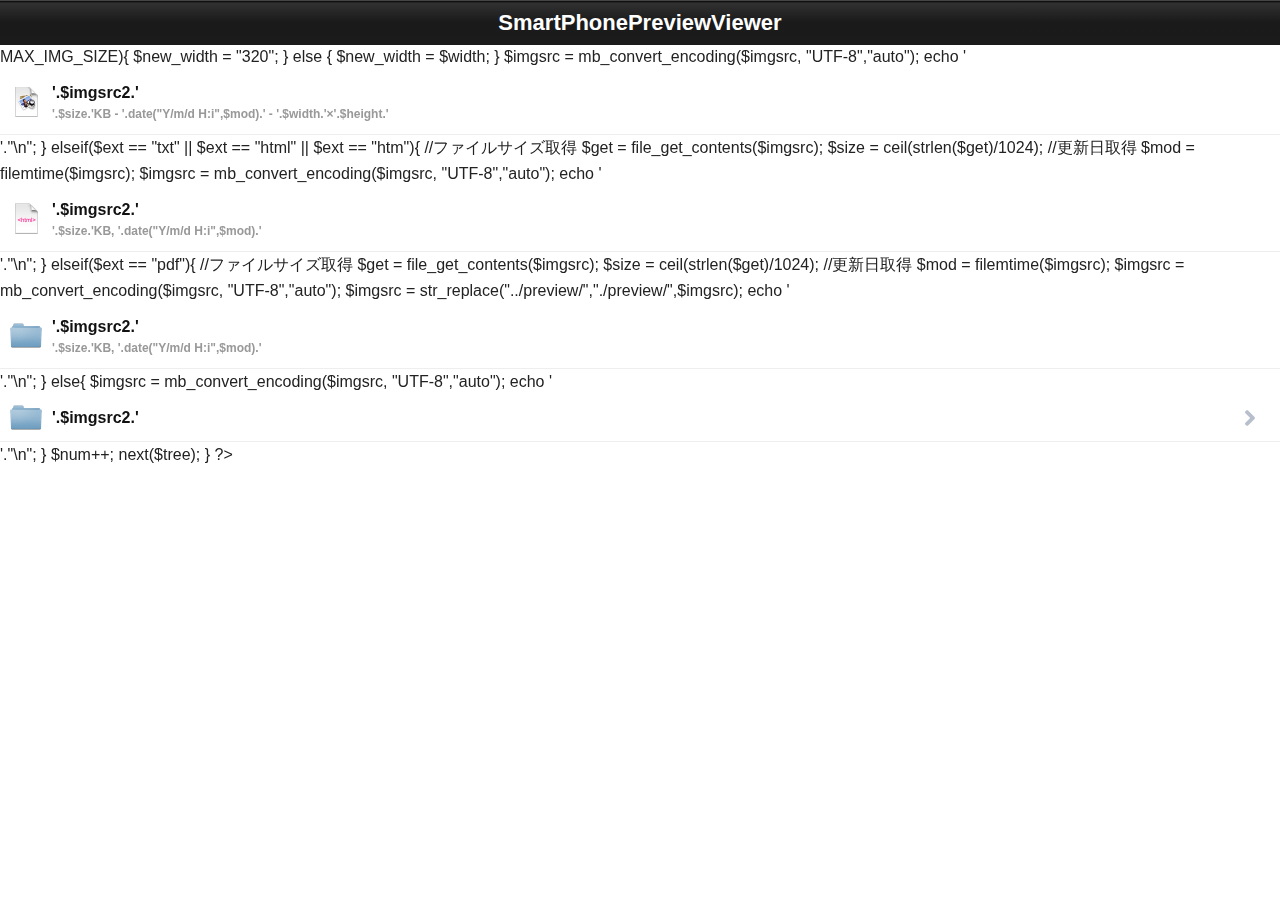
<file: sample/index.html>
<!DOCTYPE html>
<html lang="ja">
<head>
<meta charset="UTF-8">
<title>SmartPhonePreviewViewer</title>
<meta name="apple-mobile-web-app-title" content="SPPV">
<meta name="apple-mobile-web-app-capable" content="yes">
<meta name="apple-mobile-web-app-status-bar-style" content="black">
<meta name="format-detection" content="telephone=no">
<meta name="viewport" content="initial-scale=1.0,user-scalable=0">
<!-- css -->
<link rel="stylesheet" href="./lib/app.css">
<!-- icon -->
<link rel="shortcut icon" href="./lib/img/startup/favicon.ico">
<link rel="apple-touch-icon" href="./lib/img/startup/webclip.png">
<!-- startup for iPad3 - portrait (1536x2008) -->
<link rel="apple-touch-startup-image" href="./lib/img/startup/startup_ipad3_1536x2008.png" media="(device-width: 768px) and (orientation:portrait) and (-webkit-min-device-pixel-ratio: 2)">
<!-- startup for iPad3 - landscape (2048x1496) -->
<link rel="apple-touch-startup-image" href="./lib/img/startup/startup_ipad3_2048x1496.png" media="(device-width: 768px) and (orientation:landscape) and (-webkit-min-device-pixel-ratio: 2)">
<!-- startup for iPad - portrait (768x1004) -->
<link rel="apple-touch-startup-image" href="./lib/img/startup/startup_ipad_768x1004.png" media="(device-width: 768px) and (orientation:portrait)">
<!-- startup for iPad - landscape (1024x748) -->
<link rel="apple-touch-startup-image" href="./lib/img/startup/startup_ipad_1024x748.png" media="(device-width: 768px) and (orientation:landscape)">
<!-- startup for iPhone5 (640x1016) -->
<link rel="apple-touch-startup-image" href="./lib/img/startup/startup_640x1016.png" media="(device-height: 568px)">
<!-- startup for iPhone4 (640x920) -->
<link rel="apple-touch-startup-image" href="./lib/img/startup/startup_640x920.png" media="(device-height: 480px)">
<!-- startup for iPhone (320x460) -->
<link rel="apple-touch-startup-image" href="./lib/img/startup/startup_320x460.png" media="(max-device-width: 320px)">
</head>
<body>
<div id="initload" class="load">
<p class="txt">読み込み中</p>
<p class="attention">読み込みが完了しない場合は、<a href="./">こちらから</a>ホームに戻り下さい。</p>
</div>
<div id="wrapper" class="cfx load writing">
<div id="mainview" class="cfx">
<div id="view1" class="cts">
<header><h1><span></span></h1></header>
<div id="iscts1" class="iscts">
<div>
<ul id="gnav1" class="mainlist"></ul>
</div>
</div>
</div>
</div>
<div id="headbg"></div>
</div>
<script src="./lib/app.js"></script>
</body>
</html>
</file>
<file: sample/lib/app.css>
@charset "utf-8";*{margin:0;padding:0;-webkit-tap-highlight-color:transparent}html,body{height:100%}body{text-align:center;-webkit-text-size-adjust:none;background:#fff;color:#000;font-family:'Helvetica';overflow:hidden}h1,h2,h3,h4,h5,h6,div,p,pre,ul,ol,dl,dt,dd,address,form,blockquote{margin:0;padding:0;line-height:1.6;text-align:left;display:block}img{border:none;vertical-align:middle}a:link{color:#0052ff;text-decoration:none}a:visited{color:#0052ff}a:hover{color:#0099ff;text-decoration:underline}a:active{color:#339966}ul,ul li{list-style-type:none}ol,ol li{list-style-type:decimal}.cfx:after{display:block;clear:both;height:0;visibility:hidden;content:".";line-height:0;font-size:0.1em}::-webkit-scrollbar{width:12px;height:12px;background-color:#eeeeee;border-left:1px solid #e4e4e4}::-webkit-scrollbar:horizontal{border-top:1px solid #e4e4e4;height:12px}::-webkit-scrollbar-button{display:none}::-webkit-scrollbar-piece{background:#bbb}::-webkit-scrollbar-thumb{overflow:hidden;background:#2E3033;background-color:rgba(0,0,0,0.2);-webkit-box-shadow:inset 1px 1px 0 rgba(0,0,0,0.1),inset 0 -1px 0 rgba(0,0,0,0.07)}::-webkit-scrollbar-thumb:hover{background-color:rgba(0,0,0,0.1)}::-webkit-scrollbar-button{display:none}::-webkit-scrollbar-corner{background-color:transparent}#change_os::-webkit-scrollbar{width:8px;height:8px;background-color:#eeeeee;border-left:1px solid #e4e4e4}#change_os::-webkit-scrollbar:horizontal{border-top:1px solid #e4e4e4;height:8px}#change_os::-webkit-scrollbar-button{display:none}#change_os::-webkit-scrollbar-piece{background:#bbb}#change_os::-webkit-scrollbar-thumb{overflow:hidden;background:#2E3033;background-color:rgba(0,0,0,0.2);-webkit-box-shadow:inset 1px 1px 0 rgba(0,0,0,0.1),inset 0 -1px 0 rgba(0,0,0,0.07)}#change_os::-webkit-scrollbar-thumb:hover{background-color:rgba(0,0,0,0.1)}#change_os::-webkit-scrollbar-button{display:none}#change_os::-webkit-scrollbar-corner{background-color:transparent}body{width:100%;height:100%}body.recommendChrome{position:relative;background:#efefef}body.recommendChrome .frm{position:absolute;top:50%;left:50%;width:500px;height:300px;margin:-200px 0 0 -250px;text-align:center}body.recommendChrome .vis,body.recommendChrome .txt{text-align:center}body.recommendChrome .txt{margin-top:20px}body.recommendChrome .btn{margin-top:20px;background:#0370EA;border:1px solid #076BD2;border-radius:3px;color:white !important;display:inline-block;font-size:13px;font-weight:700;line-height:1.3;padding:8px 25px;text-align:center;text-decoration:none !important;text-shadow:1px 1px 1px #076BD2}body.recommendChrome .btn:hover{background:#2a8cfc;cursor:pointer}body.recommendChrome a{color:#666666;text-decoration:none}#initload{position:fixed;top:0;left:0;z-index:2000;width:100%;height:100%;background-color:#ffffff}#initload p.txt{position:absolute;top:50%;left:50%;width:200px;height:30px;margin:-60px 0 0 -100px;text-align:center;color:#ccc}#initload .attention{position:absolute;right:20px;bottom:20px;font-size:12px;color:#999999}.spmode #initload .attention{right:0;padding:20px}#wrapper{position:relative;width:100%;height:100%;overflow:hidden;z-index:1;background-color:#ffffff}.chrome #wrapper{min-width:768px}#mainview{position:relative;z-index:2;height:100%}.cts{position:relative;width:100%;height:100%;overflow:hidden;color:#222;-webkit-transition:-webkit-transform .4s ease-in-out;-moz-transition:-moz-transform .4s ease-in-out}#headbg,header,.spmode #head,#foot,#ori_head{border-top:1px solid #444;background:-webkit-gradient(linear, 50% 0%, 50% 100%, color-stop(0%, #070707), color-stop(5%, #313131), color-stop(48%, #1a1a1a), color-stop(100%, #1b1b1b));background:-webkit-linear-gradient(top, #070707 0%,#313131 5%,#1a1a1a 48%,#1b1b1b 100%);background:-moz-linear-gradient(top, #070707 0%,#313131 5%,#1a1a1a 48%,#1b1b1b 100%);background:-o-linear-gradient(top, #070707 0%,#313131 5%,#1a1a1a 48%,#1b1b1b 100%);background:linear-gradient(top, #070707 0%,#313131 5%,#1a1a1a 48%,#1b1b1b 100%)}.spmode .sccts #head{border-top:1px solid #444;background:-webkit-gradient(linear, 50% 0%, 50% 100%, color-stop(0%, rgba(7,7,7,0.8)), color-stop(5%, rgba(49,49,49,0.8)), color-stop(48%, rgba(26,26,26,0.8)), color-stop(100%, rgba(27,27,27,0.8)));background:-webkit-linear-gradient(top, rgba(7,7,7,0.8) 0%,rgba(49,49,49,0.8) 5%,rgba(26,26,26,0.8) 48%,rgba(27,27,27,0.8) 100%);background:-moz-linear-gradient(top, rgba(7,7,7,0.8) 0%,rgba(49,49,49,0.8) 5%,rgba(26,26,26,0.8) 48%,rgba(27,27,27,0.8) 100%);background:-o-linear-gradient(top, rgba(7,7,7,0.8) 0%,rgba(49,49,49,0.8) 5%,rgba(26,26,26,0.8) 48%,rgba(27,27,27,0.8) 100%);background:linear-gradient(top, rgba(7,7,7,0.8) 0%,rgba(49,49,49,0.8) 5%,rgba(26,26,26,0.8) 48%,rgba(27,27,27,0.8) 100%)}.ipadmode .sccts #head,.ipadmode .sccts #foot{background:-webkit-gradient(linear, 50% 0%, 50% 100%, color-stop(0%, #313131), color-stop(48%, #1a1a1a), color-stop(100%, #1b1b1b));background:-webkit-linear-gradient(top, #313131 0%,#1a1a1a 48%,#1b1b1b 100%);background:-moz-linear-gradient(top, #313131 0%,#1a1a1a 48%,#1b1b1b 100%);background:-o-linear-gradient(top, #313131 0%,#1a1a1a 48%,#1b1b1b 100%);background:linear-gradient(top, #313131 0%,#1a1a1a 48%,#1b1b1b 100%)}#change_os_list #change_os li.subt{background:-webkit-gradient(linear, 50% 0%, 50% 100%, color-stop(0%, #070707), color-stop(5%, #313131), color-stop(48%, #1a1a1a), color-stop(100%, #1b1b1b));background:-webkit-linear-gradient(top, #070707 0%,#313131 5%,#1a1a1a 48%,#1b1b1b 100%);background:-moz-linear-gradient(top, #070707 0%,#313131 5%,#1a1a1a 48%,#1b1b1b 100%);background:-o-linear-gradient(top, #070707 0%,#313131 5%,#1a1a1a 48%,#1b1b1b 100%);background:linear-gradient(top, #070707 0%,#313131 5%,#1a1a1a 48%,#1b1b1b 100%)}
/*
 * "LigatureSymbols" is lisenced under the SIL Open Font License
 * by http://kudakurage.com/ligature_symbols/
 */
@font-face{font-family:'LigatureSymbols';src:url("./font/LigatureSymbols-2.09.eot");src:url("./font/LigatureSymbols-2.09.eot?#iefix") format("embedded-opentype"),url("./font/LigatureSymbols-2.09.woff") format("woff"),url("./font/LigatureSymbols-2.09.ttf") format("truetype"),url("./font/LigatureSymbols-2.09.svg#LigatureSymbols") format("svg");font-weight:normal;font-style:normal}.ipadmode #setting .btn,#change_os_list .tit:before,#reload .btn,.ipadmode #external .btn,.sccts .icn_bk,#originalimgareafrm #mousescrollareatext:before,#originalimgareafrm #mousescrollareatext:after{font-family:'LigatureSymbols';-webkit-text-rendering:optimizeLegibility;-moz-text-rendering:optimizeLegibility;-ms-text-rendering:optimizeLegibility;-o-text-rendering:optimizeLegibility;text-rendering:optimizeLegibility;-webkit-font-smoothing:antialiased;-moz-font-smoothing:antialiased;-ms-font-smoothing:antialiased;-o-font-smoothing:antialiased;font-smoothing:antialiased}.mainlist li.dir a{background-image:url([data-uri]);background-repeat:no-repeat;-webkit-background-size:10px 16px;-moz-background-size:10px 16px;-o-background-size:10px 16px;background-size:10px 16px}.mainlist li,#ori_head:before{background-image:url([data-uri]);background-repeat:no-repeat;-webkit-background-size:32px 25px;-moz-background-size:32px 25px;-o-background-size:32px 25px;background-size:32px 25px}.mainlist li.img,#filename,#originalimgarea.single #ori_head:before{background-image:url([data-uri]);background-repeat:no-repeat;-webkit-background-size:23px 30px;-moz-background-size:23px 30px;-o-background-size:23px 30px;background-size:23px 30px}.mainlist li.txt{background-image:url([data-uri]);background-repeat:no-repeat;-webkit-background-size:23px 31px;-moz-background-size:23px 31px;-o-background-size:23px 31px;background-size:23px 31px}.mainlist li.html{background-image:url([data-uri]);background-repeat:no-repeat;-webkit-background-size:23px 31px;-moz-background-size:23px 31px;-o-background-size:23px 31px;background-size:23px 31px}.mainlist li.pdf{background-image:url([data-uri]);background-repeat:no-repeat;-webkit-background-size:30px 30px;-moz-background-size:30px 30px;-o-background-size:30px 30px;background-size:30px 30px}.load,#originalimgareafrm ul li{background:url([data-uri]);background-position:50% 50%;background-repeat:no-repeat;-webkit-background-size:24px 24px;-moz-background-size:24px 24px;-o-background-size:24px 24px;background-size:24px 24px}#wscroll section.load article{background-image:url([data-uri]);background-repeat:no-repeat;-webkit-background-size:24px 24px;-moz-background-size:24px 24px;-o-background-size:24px 24px;background-size:24px 24px}.ipadmode #setting .btn,#change_os_list .tit:before{color:#fff;font-size:38px;line-height:0.7}#reload .btn{color:#fff;font-size:38px;line-height:0.7}.ipadmode #external .btn{color:#fff;font-size:38px;line-height:0.6}#wscroll section.load{background-image:url([data-uri]);background-repeat:no-repeat;-webkit-background-size:130px 108px;-moz-background-size:130px 108px;-o-background-size:130px 108px;background-size:130px 108px}#headbg,header{position:absolute;top:0;left:0;z-index:1000;display:table;width:100%;height:44px}.spmode #head{width:100%;height:44px}#headbg{z-index:1}header h1{position:absolute;top:0;left:0;width:100%;line-height:44px;text-align:center;font-size:22px;font-weight:bold;color:#ffffff}header h1 span{overflow:hidden;text-overflow:ellipsis;white-space:nowrap;display:block}.spmode header h1{-webkit-box-sizing:border-box;-moz-box-sizing:border-box;box-sizing:border-box;padding-left:100px;text-align:left}.spmode #view1 header h1{padding-left:0}.spmode #view1 header h1 span{text-align:center}.ipadmode header h1 span{overflow:hidden;text-overflow:ellipsis;white-space:nowrap;max-width:600px;display:block;margin:0 auto}#head{width:50px;height:100%}#foot{z-index:1001;position:absolute;bottom:0;right:0;overflow:hidden;width:50px;height:100%;-webkit-transition:width .3s ease-in-out;-moz-transition:width .3s ease-in-out}.spmode #foot{top:0;right:0;bottom:auto;width:44px;height:44px;background:none;border-top:none}.spmode #setting,.spmode #external,.spmode #change_os_list{display:none}#head:hover{opacity:1}#head h1{position:absolute;top:0;left:0;width:100%;line-height:44px}#reload,#external,#setting{width:50px;height:50px;border-bottom:1px solid #000000;-webkit-box-shadow:rgba(255,255,255,0.1) 0 2px 0;-moz-box-shadow:rgba(255,255,255,0.1) 0 2px 0;box-shadow:rgba(255,255,255,0.1) 0 2px 0;-webkit-box-sizing:border-box;-moz-box-sizing:border-box;box-sizing:border-box}.ipadmode #reload:hover,.ipadmode #external:hover,.ipadmode #setting:hover{background-color:#121212}#reload{position:absolute;top:0;right:0;cursor:pointer}#reload .btn{cursor:pointer;position:absolute;top:12px;left:14px;width:24px;height:28px}.spmode #reload{border-bottom:none}.ipadmode #reload{position:absolute;top:0;right:0;cursor:pointer}.ipadmode #reload:hover .btn{-webkit-animation-play-state:running;-webkit-transform-origin:50% 50%;-webkit-animation-name:reloadAnim;-webkit-animation-duration:1.5s;-webkit-animation-timing-function:linear;-webkit-animation-iteration-count:infinite;-moz-animation-play-state:running;-moz-transform-origin:50% 50%;-moz-animation-name:reloadAnim;-moz-animation-duration:1.5s;-moz-animation-timing-function:linear;-moz-animation-iteration-count:infinite}@-webkit-keyframes reloadAnim{0%{-webkit-transform:rotate(0deg)}50%{-webkit-transform:rotate(360deg)}100%{-webkit-transform:rotate(360deg)}}@-moz-keyframes reloadAnim{0%{-moz-transform:rotate(0deg)}50%{-moz-transform:rotate(360deg)}100%{-moz-transform:rotate(360deg)}}#setting{display:none}.ipadmode #setting{display:block;position:absolute;top:50px;right:0;cursor:pointer}.ipadmode #setting.open div{display:block}.ipadmode #setting .btn{position:absolute;top:12px;left:11px;width:28px;height:28px}.ipadmode #setting.open{background:#111}.ipadmode #setting.open .btn{-webkit-transform:rotate(45deg);-moz-transform:rotate(45deg)}.ipadmode .ipadmode #setting:hover .btn{-webkit-animation-play-state:running;-webkit-transform-origin:50% 50%;-webkit-animation-name:settingAnim;-webkit-animation-duration:1s;-webkit-animation-timing-function:linear;-webkit-animation-iteration-count:infinite;-moz-animation-play-state:running;-moz-transform-origin:50% 50%;-moz-animation-name:settingAnim;-moz-animation-duration:1s;-moz-animation-timing-function:linear;-moz-animation-iteration-count:infinite}@-webkit-keyframes settingAnim{0%{-webkit-transform:rotate(0deg)}100%{-webkit-transform:rotate(360deg)}}@-moz-keyframes settingAnim{0%{-moz-transform:rotate(0deg)}100%{-moz-transform:rotate(360deg)}}#external{display:none}.ipadmode #external{display:block;cursor:pointer;position:absolute;top:100px;right:0}.ipadmode #external .btn{position:absolute;top:14px;left:12px;display:block;width:28px;height:28px}#change_os_list{display:block;position:absolute;top:0;right:50px;width:250px;height:100%;padding-top:50px;border-right:1px solid #333;-webkit-box-shadow:rgba(0,0,0,0.4) 2px 0 2px inset;-moz-box-shadow:rgba(0,0,0,0.4) 2px 0 2px inset;box-shadow:rgba(0,0,0,0.4) 2px 0 2px inset;-webkit-box-sizing:border-box;-moz-box-sizing:border-box;box-sizing:border-box}#change_os_list .tit{position:relative;color:#fff;height:50px;line-height:54px;margin-top:-50px;padding:0 5px 0 50px;font-size:14px;background:rgba(0,0,0,0.6);text-shadow:1px 1px 1px rgba(255,255,255,0.1)}#change_os_list .tit:before{content:'setting';position:absolute;top:50%;left:14px;width:26px;height:26px;margin-top:-13px}.ipad #change_os_list #change_os_scrollwrap{position:relative;height:100%}.ipad #change_os_list #change_os_scroller{position:absolute;z-index:1;padding:0}#change_os_list #change_os{width:250px;height:100%;overflow:auto}#change_os_list #change_os li{border-bottom:1px solid #111;-webkit-box-shadow:rgba(255,255,255,0.1) 0 2px 0;-moz-box-shadow:rgba(255,255,255,0.1) 0 2px 0;box-shadow:rgba(255,255,255,0.1) 0 2px 0}#change_os_list #change_os li a{display:block;color:#999;padding:10px;font-size:12px}#change_os_list #change_os li a:hover{margin-right:1px;text-decoration:none;background:#000;-webkit-box-shadow:rgba(255,255,255,0.1) -2px 2px 2px inset;-moz-box-shadow:rgba(255,255,255,0.1) -2px 2px 2px inset;box-shadow:rgba(255,255,255,0.1) -2px 2px 2px inset}#change_os_list #change_os li.subt{margin-right:1px;padding:5px 10px;font-size:12px;text-shadow:1px 1px 1px rgba(255,255,255,0.1);cursor:default;color:#eee;border-bottom:1px solid #111;border-top:1px solid rgba(255,255,255,0.1);-webkit-box-shadow:rgba(255,255,255,0.1) 0 2px 0;-moz-box-shadow:rgba(255,255,255,0.1) 0 2px 0;box-shadow:rgba(255,255,255,0.1) 0 2px 0}.btnback{position:relative;z-index:100;width:40%;height:44px}.btnB{display:block;max-width:60px;overflow:hidden;text-overflow:ellipsis;white-space:nowrap}.android .btnback{display:none}.chrome .btnB{max-width:140px;padding-left:20px;padding-right:20px;-webkit-box-sizing:border-box;-moz-box-sizing:border-box;box-sizing:border-box}.chrome .button,.apple .button{position:relative;display:inline-block;cursor:pointer;font-size:12px;line-height:28px;height:30px;margin-top:7px;margin-left:18px;padding:0px 7px 0px 3px;-webkit-tap-highlight-color:transparent;-webkit-user-select:none;-webkit-box-shadow:0 1px 1px #242424,0 -1px 1px #323232;-moz-box-shadow:0 1px 1px #242424,0 -1px 1px #323232;color:#fff;border:solid 1px #54617d;border-color:#404040 #262626 #404040 #262626;-webkit-box-sizing:border-box;-moz-box-sizing:border-box;box-sizing:border-box;-webkit-border-radius:5px;-moz-border-radius:5px;-ms-border-radius:5px;-o-border-radius:5px;border-radius:5px;background-image:-webkit-gradient(linear, 50% 0%, 50% 100%, color-stop(0%, #838383), color-stop(50%, #444444), color-stop(50%, #303030), color-stop(100%, #333333));background-image:-webkit-linear-gradient(top, #838383 0%,#444444 50%,#303030 50%,#333333 100%);background-image:-moz-linear-gradient(top, #838383 0%,#444444 50%,#303030 50%,#333333 100%);background-image:-o-linear-gradient(top, #838383 0%,#444444 50%,#303030 50%,#333333 100%);background-image:linear-gradient(top, #838383 0%,#444444 50%,#303030 50%,#333333 100%)}.chrome .sccts .button{padding-right:0}.spmode.apple .sccts .button,.ipad.apple .sccts .button{margin-left:16px;padding-right:0}.chrome .button>span,.apple .button>span{position:relative;z-index:1}.chrome .button:before,.apple .button:before{content:" ";display:block;z-index:0;-moz-border-radius-topleft:5px;-webkit-border-top-left-radius:5px;border-top-left-radius:5px;-moz-border-radius-bottomright:5px;-webkit-border-bottom-right-radius:5px;border-bottom-right-radius:5px;-moz-border-radius-bottomleft:5px;-webkit-border-bottom-left-radius:5px;border-bottom-left-radius:5px;height:22.5px;width:23.5px;display:inline-block;-webkit-transform:rotate(45deg);-moz-transform:rotate(45deg);-webkit-mask-image:-webkit-gradient(linear, left bottom, right top, from(#000), color-stop(0.5, #000), color-stop(0.5, transparent), to(transparent));-moz-mask-image:-moz-gradient(linear, left bottom, right top, from(#000), color-stop(0.5, #000), color-stop(0.5, transparent), to(transparent));position:absolute;left:-9px;-webkit-background-clip:content;-moz-background-clip:content;z-index:0;background-image:-webkit-gradient(linear, 0% 0%, 100% 100%, color-stop(0%, #838383), color-stop(50%, #444444), color-stop(50%, #303030), color-stop(100%, #333333));background-image:-webkit-linear-gradient(top left, #838383 0%,#444444 50%,#303030 50%,#333333 100%);background-image:-moz-linear-gradient(top left, #838383 0%,#444444 50%,#303030 50%,#333333 100%);background-image:-o-linear-gradient(top left, #838383 0%,#444444 50%,#303030 50%,#333333 100%);background-image:linear-gradient(top left, #838383 0%,#444444 50%,#303030 50%,#333333 100%);border-left:solid 1px #262626;border-bottom:solid 1px #404040;top:2.5px}.spmode.chrome .button:before,.spmode.apple .button:before{top:3px}.chrome .act .button,.apple .act .button{background-image:-webkit-gradient(linear, 50% 0%, 50% 100%, color-stop(0%, #4286f5), color-stop(50%, #4286f5), color-stop(50%, #194fdb), color-stop(100%, #194fdb));background-image:-webkit-linear-gradient(top, #4286f5 0%,#4286f5 50%,#194fdb 50%,#194fdb 100%);background-image:-moz-linear-gradient(top, #4286f5 0%,#4286f5 50%,#194fdb 50%,#194fdb 100%);background-image:-o-linear-gradient(top, #4286f5 0%,#4286f5 50%,#194fdb 50%,#194fdb 100%);background-image:linear-gradient(top, #4286f5 0%,#4286f5 50%,#194fdb 50%,#194fdb 100%);-webkit-tap-highlight-color:transparent}.chrome .act .button:before,.apple .act .button:before{background-image:-webkit-gradient(linear, 50% 0%, 50% 100%, color-stop(0%, #4286f5), color-stop(50%, #4286f5), color-stop(50%, #194fdb), color-stop(100%, #194fdb));background-image:-webkit-linear-gradient(top, #4286f5 0%,#4286f5 50%,#194fdb 50%,#194fdb 100%);background-image:-moz-linear-gradient(top, #4286f5 0%,#4286f5 50%,#194fdb 50%,#194fdb 100%);background-image:-o-linear-gradient(top, #4286f5 0%,#4286f5 50%,#194fdb 50%,#194fdb 100%);background-image:linear-gradient(top, #4286f5 0%,#4286f5 50%,#194fdb 50%,#194fdb 100%);-webkit-tap-highlight-color:transparent}.chrome .button:hover{background-image:-webkit-gradient(linear, 50% 0%, 50% 100%, color-stop(0%, #4286f5), color-stop(50%, #4286f5), color-stop(50%, #194fdb), color-stop(100%, #194fdb));background-image:-webkit-linear-gradient(top, #4286f5 0%,#4286f5 50%,#194fdb 50%,#194fdb 100%);background-image:-moz-linear-gradient(top, #4286f5 0%,#4286f5 50%,#194fdb 50%,#194fdb 100%);background-image:-o-linear-gradient(top, #4286f5 0%,#4286f5 50%,#194fdb 50%,#194fdb 100%);background-image:linear-gradient(top, #4286f5 0%,#4286f5 50%,#194fdb 50%,#194fdb 100%);-webkit-tap-highlight-color:transparent}.chrome .button:hover:before{background-image:-webkit-gradient(linear, 0% 0%, 100% 100%, color-stop(0%, #4286f5), color-stop(50%, #4286f5), color-stop(50%, #194fdb), color-stop(100%, #194fdb));background-image:-webkit-linear-gradient(top left, #4286f5 0%,#4286f5 50%,#194fdb 50%,#194fdb 100%);background-image:-moz-linear-gradient(top left, #4286f5 0%,#4286f5 50%,#194fdb 50%,#194fdb 100%);background-image:-o-linear-gradient(top left, #4286f5 0%,#4286f5 50%,#194fdb 50%,#194fdb 100%);background-image:linear-gradient(top left, #4286f5 0%,#4286f5 50%,#194fdb 50%,#194fdb 100%);-webkit-tap-highlight-color:transparent}.sccts .icn_bk{margin-top:1px;margin-left:-3px;padding:0 2px 0 0;width:22px;height:24px;color:#fff;font-size:24px}.ipad .sccts .icn_bk{margin-left:-1px}.iscts{position:relative;z-index:1;height:100%;overflow:hidden}.mainlist{padding:44px 0 0 0}.mainlist li{background-color:#ffffff;background-position:10px 50%;border-bottom:1px solid #eeeeee;font-weight:bold}.mainlist li.img{background-color:#ffffff;background-position:15px 50%}.mainlist li.txt{background-color:#ffffff;background-position:15px 50%}.mainlist li.html{background-color:#ffffff;background-position:15px 50%}.mainlist li.pdf{background-color:#ffffff;background-position:15px 50%}.mainlist li a{display:block;padding:10px 52px;color:#111111;text-decoration:none}.mainlist li.dir a{background-position:95% 50%}.ipadmode .mainlist li.dir a{background-position:98% 50%}.mainlist li a span{display:block;color:#999999;font-size:12px}.ipadmode #scbody{position:absolute;top:50%;left:50%;background-repeat:no-repeat;background-position:0 0;background-color:#ffffff}.ipadmode .iPhone3 #scbody,.ipadmode .iPhone3_APP #scbody,.ipadmode .iPhone3_APP_FULL #scbody{width:404px;height:756px;margin:-378px 0 0 -202px;background-image:url(./img/device/iphone3g.png)}.ipadmode .iPhone4 #scbody,.ipadmode .iPhone4_APP #scbody,.ipadmode .iPhone4_APP_FULL #scbody{width:404px;height:750px;margin:-375px 0 0 -202px;background-image:url(./img/device/iphone4.png)}.ipadmode .iPhone5 #scbody,.ipadmode .iPhone5_APP #scbody,.ipadmode .iPhone5_APP_FULL #scbody{width:400px;height:820px;margin:-410px 0 0 -200px;background-image:url(./img/device/iphone5.png)}.ipadmode .xperia #scbody{width:404px;height:756px;margin:-378px 0 0 -202px;background-image:url(./img/device/xperia.jpg)}.ipadmode .galaxy-nexus-noaddressbar #scbody,.ipadmode .galaxy-nexus #scbody{width:430px;height:840px;margin:-420px 0 0 -202px;background-image:url(./img/device/galaxy-nexus.png)}.ipadmode .galaxy-slll #scbody{width:430px;height:840px;margin:-420px 0 0 -215px;background-image:url(./img/device/galaxy-slll.png)}.ipadmode .windowsphone #scbody{width:550px;height:752px;margin:-376px 0 0 -275px;background-image:url(./img/device/wp.png)}.ipadmode .iPhone3,.ipadmode .iPhone3_APP,.ipadmode .iPhone3_APP_FULL{background-position:50% 0}.ipadmode .iPhone4,.ipadmode .iPhone4_APP,.ipadmode .iPhone4_APP_FULL{background-position:50% 0}.ipadmode .iPhone5,.ipadmode .iPhone5_APP,.ipadmode .iPhone5_APP_FULL{background-position:50% 0}.ipadmode .xperia{background-position:50% 0}.ipadmode .galaxy-nexus-noaddressbar,.ipadmode .galaxy-nexus{background-position:50% 0}.ipadmode .galaxy-slll{background-position:50% 0}.ipadmode .windowsphone{background-position:50% 0}#scarea{position:relative;z-index:1;overflow:hidden;margin:0 auto;width:320px;height:460px}#wscroll{width:2560px;height:100%;overflow:hidden;background-color:#000000}#wscroll section{width:320px;height:460px;float:left;display:block;position:relative;background-color:#000000}#wscroll section.load{background-position:50% 40%}#wscroll section .tit{display:none}.ipadmode #scarea{height:480px}.ipadmode #wscroll section{height:480px}.galaxy-slll #change_galaxy-slll,.galaxy-nexus-noaddressbar #change_galaxy-nexus-noaddressbar,.galaxy-nexus #change_galaxy-nexus,.xperia #change_xperia,.windowsphone #change_windowsphone,.iPhone3 #change_iPhone3,.iPhone3_APP #change_iPhone3_APP,.iPhone3_APP_FULL #change_iPhone3_APP_FULL,.iPhone4 #change_iPhone4,.iPhone4_APP #change_iPhone4_APP,.iPhone4_APP_FULL #change_iPhone4_APP_FULL,.iPhone5 #change_iPhone5,.iPhone5_APP #change_iPhone5_APP,.iPhone5_APP_FULL #change_iPhone5_APP_FULL{background-color:#000;display:block;color:#ffffff !important;margin-right:1px}.statusbar,body.ipadmode .iPhone3 #scbody:before,body.ipadmode .iPhone4 #scbody:before,body.ipadmode .iPhone3_APP #scbody:before,body.ipadmode .iPhone4_APP #scbody:before,body.ipadmode .iPhone5 #scbody:before,body.ipadmode .iPhone5_APP #scbody:before{content:'';position:absolute;top:80px;left:50%;z-index:10;margin:0 0 0 -160px;width:320px;height:20px;background:url([data-uri]) no-repeat 0 0;-webkit-background-size:320px 20px;-moz-background-size:320px 20px;-o-background-size:320px 20px;background-size:320px 20px}.addressbar,body.ipadmode .iPhone3 .hsc .vis,body.ipadmode .iPhone4 .hsc .vis,body.ipadmode .iPhone5 .hsc .vis{padding-top:60px;background:url([data-uri]) no-repeat 0 0;-webkit-box-sizing:border-box;-moz-box-sizing:border-box;box-sizing:border-box;-webkit-background-size:320px 60px;-moz-background-size:320px 60px;-o-background-size:320px 60px;background-size:320px 60px}.addressbar-nexus,body.ipadmode .galaxy-nexus .hsc .vis{padding-top:54px;background:url([data-uri]) no-repeat 0 0;-webkit-box-sizing:border-box;-moz-box-sizing:border-box;box-sizing:border-box;-webkit-background-size:360px 54px;-moz-background-size:360px 54px;-o-background-size:360px 54px;background-size:360px 54px}.menubar,body.ipadmode .iPhone3 #scbody:after,body.ipadmode .iPhone4 #scbody:after,body.ipadmode .iPhone5 #scbody:after{content:'';position:absolute;z-index:10;width:320px;height:44px;background:url([data-uri]) no-repeat 0 0;-webkit-background-size:320px 44px;-moz-background-size:320px 44px;-o-background-size:320px 44px;background-size:320px 44px}.sccts{background-color:#ffffff}.spmode .sccts{background-color:#111111}body.iphone5_full #scarea,body.iphone5_full #wscroll section{height:548px}body.iphone5 #scarea,body.iphone5 #wscroll section{height:504px}body.iphone_full #scarea,body.iphone_full #wscroll section{height:460px}body.iphone #scarea,body.iphone #wscroll section{height:416px}body.ipadmode #scarea{padding-top:156px}body.ipadmode .iPhone3 #scarea,body.ipadmode .iPhone3 #wscroll section,body.ipadmode .iPhone4 #scarea,body.ipadmode .iPhone4 #wscroll section{height:416px}body.ipadmode .iPhone3 #scarea,body.ipadmode .iPhone4 #scarea{padding-top:154px}body.ipadmode .iPhone3 #scbody:before,body.ipadmode .iPhone4 #scbody:before{top:132px}body.ipadmode .iPhone3 #scbody:after,body.ipadmode .iPhone4 #scbody:after{top:569px;left:42px}body.ipadmode .iPhone3_APP #scarea,body.ipadmode .iPhone3_APP #wscroll section,body.ipadmode .iPhone4_APP #scarea,body.ipadmode .iPhone4_APP #wscroll section{height:460px}body.ipadmode .iPhone3_APP #scarea,body.ipadmode .iPhone4_APP #scarea{padding-top:154px}body.ipadmode .iPhone3_APP #scbody:before,body.ipadmode .iPhone4_APP #scbody:before{top:132px}body.ipadmode .iPhone3_APP_FULL #scarea,body.ipadmode .iPhone3_APP_FULL #wscroll section,body.ipadmode .iPhone4_APP_FULL #scarea,body.ipadmode .iPhone4_APP_FULL #wscroll section{height:480px}body.ipadmode .iPhone3_APP_FULL #scarea,body.ipadmode .iPhone4_APP_FULL #scarea{padding-top:134px}body.ipadmode .iPhone5 #scarea,body.ipadmode .iPhone5 #wscroll section{height:504px}body.ipadmode .iPhone5 #scbody:before{top:132px}body.ipadmode .iPhone5 #scbody:after{top:659px;left:40px}body.ipadmode .iPhone5_APP #scarea,body.ipadmode .iPhone5_APP #wscroll section{height:548px}body.ipadmode .iPhone5_APP #scbody:before{top:132px}body.ipadmode .iPhone5_APP_FULL #scarea,body.ipadmode .iPhone5_APP_FULL #wscroll section{height:568px}body.ipadmode .iPhone5_APP_FULL #scarea{padding-top:135px}body.ipadmode .xperia #scarea,body.ipadmode .xperia #wscroll section{height:540px}body.ipadmode .xperia #scarea{padding-top:100px}body.ipadmode .galaxy-nexus #scarea,body.ipadmode .galaxy-nexus #wscroll section{width:360px;height:567px}body.ipadmode .galaxy-nexus .vis img{width:360px !important}body.ipadmode .galaxy-nexus #scarea{padding-top:134px}body.ipadmode .galaxy-nexus-noaddressbar #scarea,body.ipadmode .galaxy-nexus-noaddressbar #wscroll section{width:360px;height:567px}body.ipadmode .galaxy-nexus-noaddressbar .vis img{width:360px !important}body.ipadmode .galaxy-nexus-noaddressbar #scarea{padding-top:134px}body.ipadmode .galaxy-slll #scarea,body.ipadmode .galaxy-slll #wscroll section{width:360px;height:616px}body.ipadmode .galaxy-slll .vis img{width:360px !important}body.ipadmode .galaxy-slll #scarea{padding-top:130px}body.ipadmode .windowsphone #scarea,body.ipadmode .windowsphone #wscroll section{height:534px}body.ipadmode .windowsphone #scarea,body.ipadmode .windowsphone #wscroll section{height:568px}body.ipadmode .windowsphone #scarea{padding-top:65px}#wscroll section article{width:100%;height:100%;position:relative;z-index:1;overflow:hidden}#wscroll section.load article{background-position:50% 60%}.iphone5 #wscroll section article .hsc,.iphone_full #wscroll section article .hsc,.iphone #wscroll section article .hsc,.fullscmode #wscroll section article .hsc,.ipadmode #wscroll section article .hsc{padding-bottom:0}.hsc .vis{position:relative;min-width:320px;display:table-cell;vertical-align:middle;text-align:center;color:#ffffff;cursor:pointer}.htmlview{min-height:480px}.htmlview #wscroll section article .hsc{background-color:#ffffff}.htmlview .hsc .vis{color:#111111;background:#fff}.htmlview h1{font-size:18px}.htmlview p{font-size:14px}#scarea2{width:100%;height:100px;position:absolute;top:0;left:0;z-index:20;overflow:hidden}#flick2{width:2000px;overflow:hidden;position:relative;z-index:20}#flick2 li{position:relative;z-index:20;float:left;width:100px;height:100px;display:block;background:rgba(255,255,255,0.4)}#filename,#nowpage{text-overflow:ellipsis;white-space:nowrap;overflow:hidden;line-height:1}#nowpage{position:absolute;top:50%;left:-50px;margin-top:-14px;font-size:14px;font-weight:bold;color:#333}.spmode #nowpage{display:none}#filename{position:absolute;bottom:20px;left:80px;padding:2px  5px 2px 20px;font-size:12px;-webkit-background-size:14px auto;-moz-background-size:14px auto;-o-background-size:14px auto;background-size:14px auto;background-color:rgba(255,255,255,0.2);color:#999;-webkit-transition:color .3s ease-in-out;-moz-transition:color .3s ease-in-out;z-index:1}#filename:hover{color:#333}.spmode #filename{-webkit-box-sizing:border-box;-moz-box-sizing:border-box;box-sizing:border-box;width:100%;top:14px;padding-left:64px;padding-right:44px;bottom:auto;left:0;z-index:1000;overflow:hidden;background:none;color:#ffffff;text-overflow:ellipsis;white-space:nowrap;font-size:14px}.ipadmode #prevnav,.ipadmode #nextnav{position:absolute;bottom:50%;display:none;margin-bottom:-20px;width:54px;height:54px;cursor:pointer;background-color:#333}.ipadmode #prevnav:hover,.ipadmode #nextnav:hover{background-color:#999}.ipadmode #prevnav:after,.ipadmode #nextnav:after{content:'';position:absolute;top:14px;width:54px;height:54px;background:#fff}#prevnav{left:0}.ipadmode #prevnav{left:-100px;-webkit-transform:rotate(-45deg);-moz-transform:rotate(-45deg)}.ipadmode #prevnav:after{right:-14px}#nextnav{right:0}.ipadmode #nextnav{right:-100px;-webkit-transform:rotate(45deg);-moz-transform:rotate(45deg)}.ipadmode #nextnav:after{left:-14px}#originalimgarea{position:absolute;top:100%;left:0;z-index:1900;width:100%;height:100%;padding-top:44px;-webkit-transition:-webkit-transform .3s ease-in-out;-moz-transition:-moz-transform .3s ease-in-out;-webkit-box-sizing:border-box;-moz-box-sizing:border-box;box-sizing:border-box;background:#ffffff}#ori_head{position:absolute;top:0;left:0;width:100%;height:44px;line-height:44px;overflow:hidden;text-overflow:ellipsis;white-space:nowrap;padding:0 200px 0 64px;-webkit-box-sizing:border-box;-moz-box-sizing:border-box;box-sizing:border-box;color:#ffffff;font-size:14px;text-shadow:0 -1px 0 rgba(0,0,0,0.4)}#ori_head span{color:#eeeeee !important;padding-left:20px}#ori_head:before{content:'';position:absolute;top:8px;left:18px;width:32px;height:25px}#ori_close{position:absolute;top:6px;right:18px;text-align:center;cursor:pointer;font-size:12px;line-height:28px;height:30px;width:100px;padding:0px 20px;-webkit-box-sizing:border-box;-moz-box-sizing:border-box;box-sizing:border-box;-webkit-border-radius:5px;-moz-border-radius:5px;-ms-border-radius:5px;-o-border-radius:5px;border-radius:5px;-webkit-tap-highlight-color:transparent;-webkit-user-select:none;-webkit-box-shadow:0 1px 1px #242424,0 -1px 1px #323232;color:#fff;border:solid 1px #54617d;border-color:#404040 #262626 #404040 #262626;background:-webkit-gradient(linear, 50% 0%, 50% 100%, color-stop(0%, #4286f5), color-stop(50%, #4286f5), color-stop(50%, #194fdb), color-stop(100%, #194fdb));background:-webkit-linear-gradient(top, #4286f5 0%,#4286f5 50%,#194fdb 50%,#194fdb 100%);background:-moz-linear-gradient(top, #4286f5 0%,#4286f5 50%,#194fdb 50%,#194fdb 100%);background:-o-linear-gradient(top, #4286f5 0%,#4286f5 50%,#194fdb 50%,#194fdb 100%);background:linear-gradient(top, #4286f5 0%,#4286f5 50%,#194fdb 50%,#194fdb 100%)}#ori_close:hover{background:-webkit-gradient(linear, 50% 0%, 50% 100%, color-stop(0%, #194fdb), color-stop(50%, #4286f5), color-stop(100%, #4286f5));background:-webkit-linear-gradient(top, #194fdb 0%,#4286f5 50%,#4286f5 100%);background:-moz-linear-gradient(top, #194fdb 0%,#4286f5 50%,#4286f5 100%);background:-o-linear-gradient(top, #194fdb 0%,#4286f5 50%,#4286f5 100%);background:linear-gradient(top, #194fdb 0%,#4286f5 50%,#4286f5 100%)}#singlemode_close{display:none;position:absolute;top:0;left:0;cursor:pointer}#indicator{position:absolute;bottom:0;left:0;z-index:101;width:100%;height:22px;color:#ffffff;text-align:center;background:rgba(0,0,0,0.5);display:none}.single #indicator{display:block}#indicator li{display:inline-block;list-style:none;text-indent:-9999em;width:8px;height:8px;-webkit-border-radius:4px;-moz-border-radius:4px;-ms-border-radius:4px;-o-border-radius:4px;border-radius:4px;background:#ffffff;overflow:hidden;margin:7px 20px 7px 0;cursor:pointer}#indicator li.active{background:#333}#indicator li:last-child{margin-right:0}#originalimgareafrm{overflow:auto;height:100%;-webkit-overflow-scrolling:touch}#originalimgareafrm ul{margin:0 auto}#originalimgareafrm ul li{float:left;padding-right:5px;min-height:150px;cursor:pointer}#originalimgareafrm ul li:first-child{padding-left:5px}#originalimgareafrm ul li .tit{color:#333;width:320px;overflow:hidden;text-overflow:ellipsis;white-space:nowrap;padding-top:5px;font-size:10px}#originalimgareafrm ul li .tit span{color:#666 !important;padding-left:15px}#originalimgareafrm #mousescrollarea{opacity:1;position:absolute;z-index:100;bottom:12px;height:30%;background:rgba(0,0,0,0.5)}#originalimgareafrm #mousescrollarea:hover{opacity:1 !important;background:rgba(0,0,0,0.1)}#originalimgareafrm #mousescrollareatext{color:#fff;position:fixed;width:100%;z-index:101;text-align:center;bottom:15%;left:0}#originalimgareafrm #mousescrollareatext:before{position:absolute;width:68px;height:68px;content:'\E080';font-size:68px;line-height:1;left:10px;top:50%;margin-top:-34px}#originalimgareafrm #mousescrollareatext:after{position:absolute;width:68px;height:68px;content:'\E112';font-size:68px;line-height:1;right:10px;top:50%;margin-top:-34px}#originalimgarea.single,#originalimgarea.single ul,#originalimgarea.single .head{width:100% !important}#originalimgarea.single #ori_head{padding-left:180px}#originalimgarea.single #ori_head:before{top:6px;left:146px;width:23px;height:30px}#originalimgarea.single #singlemode_close{display:block}#originalimgarea.single #originalimgareafrm li{float:none;width:auto;padding-right:0}#originalimgarea.single #originalimgareafrm li:first-child{padding-left:0}#originalimgarea.single #originalimgareafrm li .tit{width:auto !important;text-align:center;display:none}#originalimgarea.single #originalimgareafrm li .vis{text-align:center;padding:20px 0 64px}#originalimgarea.single #originalimgareafrm li img{width:auto !important}.sppv_html_cts h1{font-size:24px;margin-top:20px}.sppv_html_cts h2{font-size:20px;margin-top:20px;border-bottom:1px solid #ccc;padding-bottom:5px}.sppv_html_cts h3{font-size:16px;margin-top:20px}.sppv_html_cts p{margin-top:15px}
</file>
